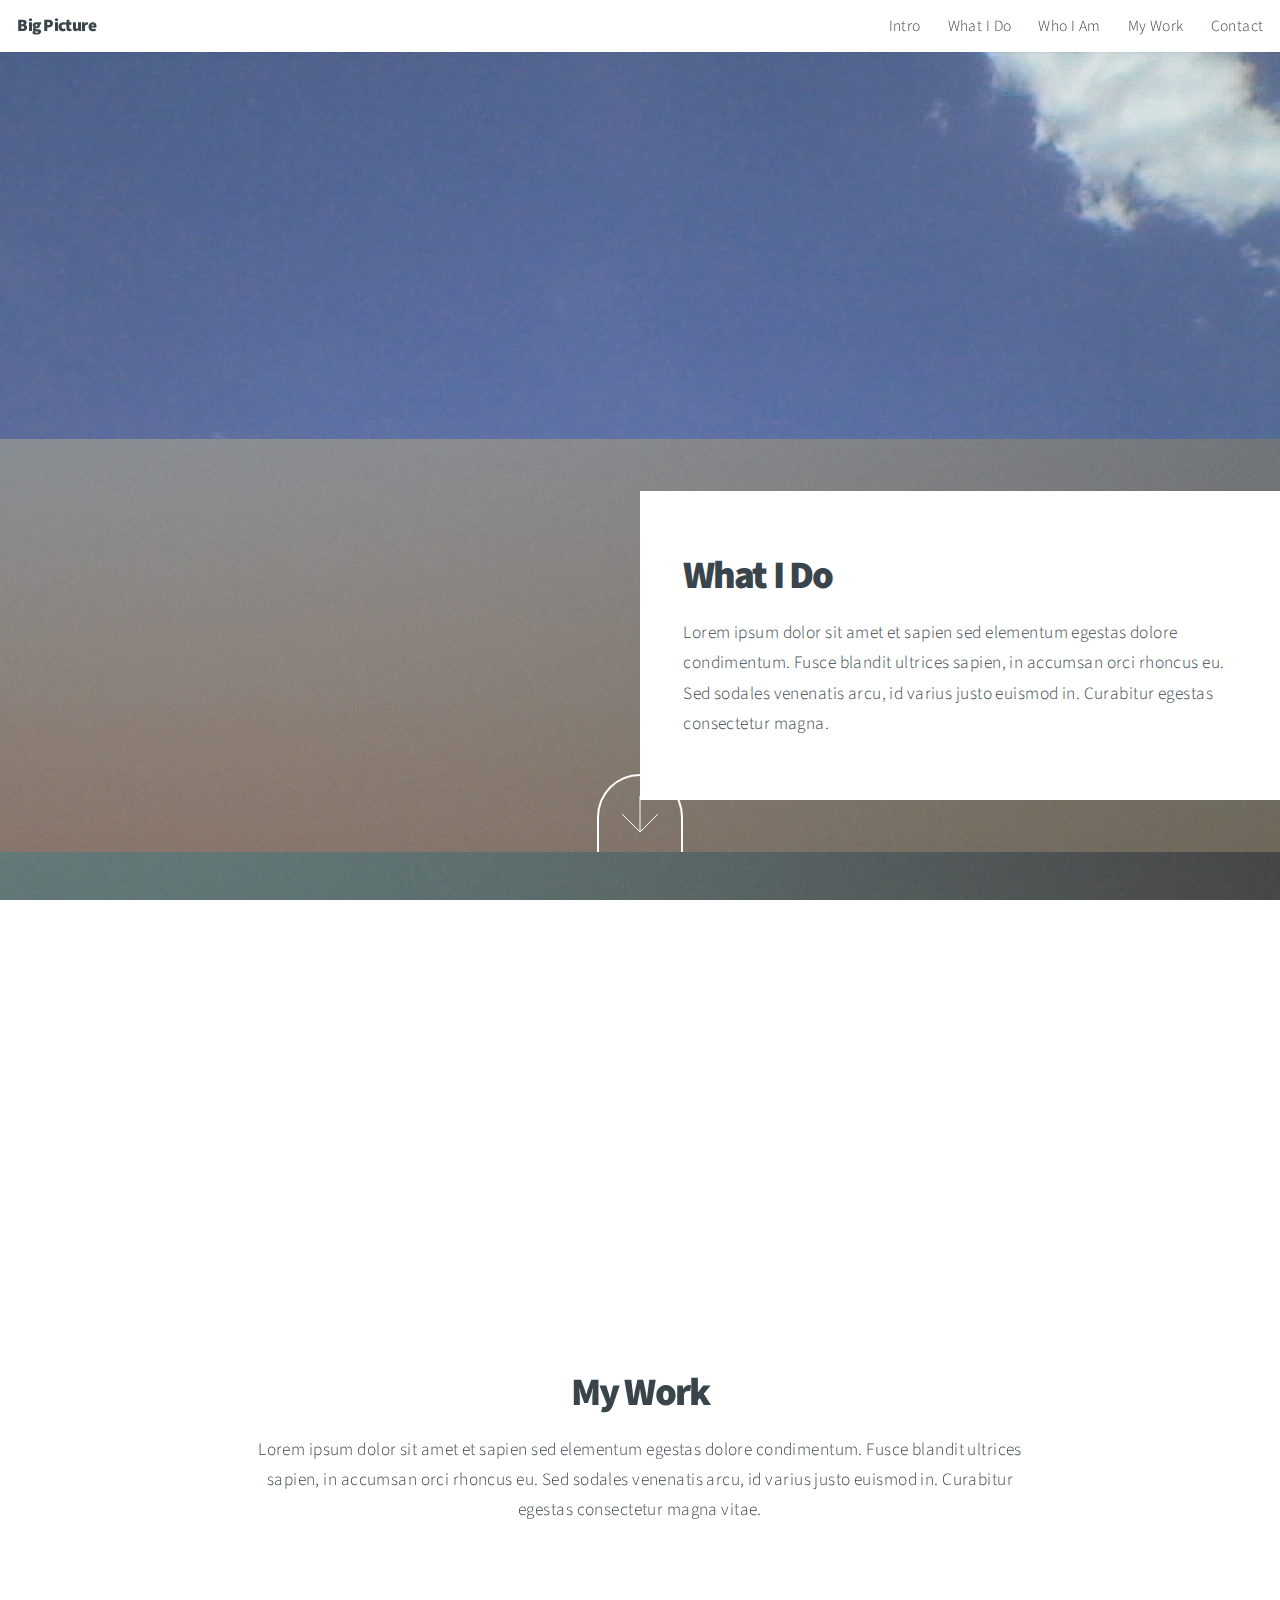
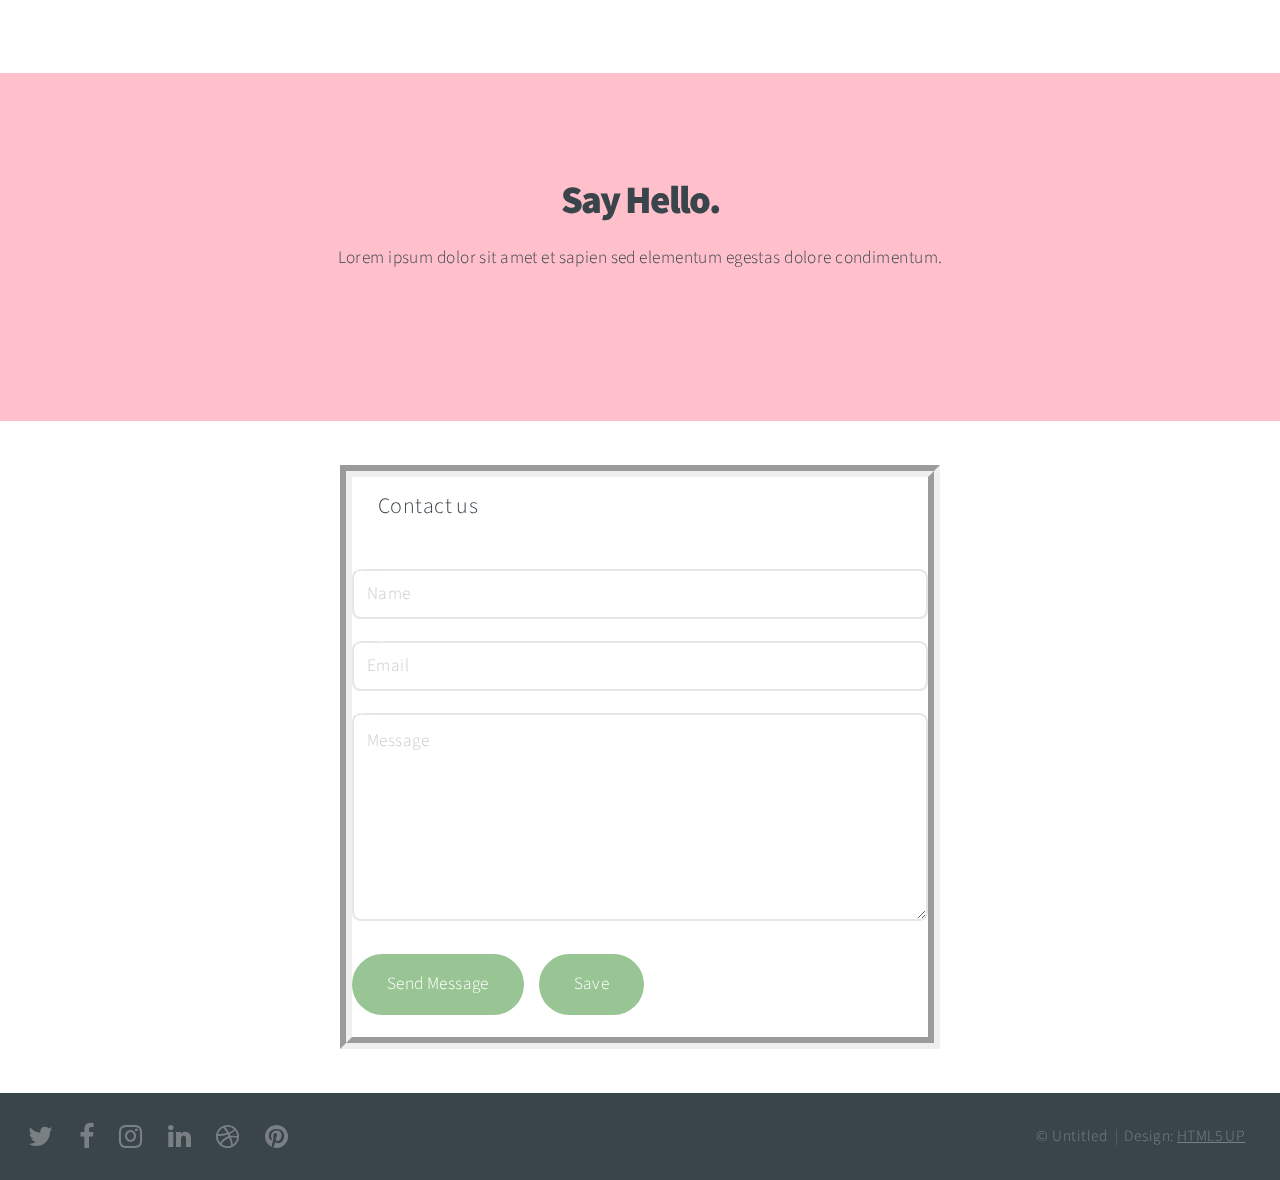
<file: index.html>
<!DOCTYPE HTML>
<!--
	Big Picture by HTML5 UP
	html5up.net | @ajlkn
	Free for personal and commercial use under the CCA 3.0 license (html5up.net/license)
-->
<html>
	<head>
		<title>Big Picture by HTML5 UP</title>
		<meta charset="utf-8" />
		<meta name="viewport" content="width=device-width, initial-scale=1" />
		<!--[if lte IE 8]><script src="assets/js/ie/html5shiv.js"></script><![endif]-->
		<link rel="stylesheet" href="assets/css/main.css" />
		<!--[if lte IE 8]><link rel="stylesheet" href="assets/css/ie8.css" /><![endif]-->
		<!--[if lte IE 9]><link rel="stylesheet" href="assets/css/ie9.css" /><![endif]-->
	</head>
	<body>

		<!-- Header -->
			<header id="header">
				<h1>Big Picture</h1>
				<nav>
					<ul>
						<li><a href="#intro">Intro</a></li>
						<li><a href="#one">What I Do</a></li>
						<li><a href="#two">Who I Am</a></li>
						<li><a href="#work">My Work</a></li>
						<li><a href="#contact">Contact</a></li>
					</ul>
				</nav>
			</header>

		<!-- Intro -->
			<section id="intro" class="main style1 dark fullscreen">
				<div class="content">
					<header>
						<h2>Hey.</h2>
					</header>
					<p>Welcome to <strong>Big Picture</strong> a responsive site template designed
					by <a href="https://html5up.net">HTML5 UP</a>, built on <a href="http://skel.io">Skel</a>,
					and released for free under the <a href="https://html5up.net/license">Creative Commons Attribution license</a>.</p>
					<footer>
						<a href="#one" class="button style2 down">More</a>
					</footer>
				</div>
			</section>

		<!-- One -->
			<section id="one" class="main style2 right dark fullscreen">
				<div class="content box style2">
					<header>
						<h2>What I Do</h2>
					</header>
					<p>Lorem ipsum dolor sit amet et sapien sed elementum egestas dolore condimentum.
					Fusce blandit ultrices sapien, in accumsan orci rhoncus eu. Sed sodales venenatis arcu,
					id varius justo euismod in. Curabitur egestas consectetur magna.</p>
				</div>
				<a href="#two" class="button style2 down anchored">Next</a>
			</section>

		<!-- Two -->
			<section id="two" class="main style2 left dark fullscreen">
				<div class="content box style2">
					<header>
						<h2>Who I Am</h2>
					</header>
					<p>Lorem ipsum dolor sit amet et sapien sed elementum egestas dolore condimentum.
					Fusce blandit ultrices sapien, in accumsan orci rhoncus eu. Sed sodales venenatis arcu,
					id varius justo euismod in. Curabitur egestas consectetur magna.</p>
				</div>
				<a href="#work" class="button style2 down anchored">Next</a>
			</section>

		<!-- Work -->
			<section id="work" class="main style3 primary">
				<div class="content">
					<header>
						<h2>My Work</h2>
						<p>Lorem ipsum dolor sit amet et sapien sed elementum egestas dolore condimentum.
						Fusce blandit ultrices sapien, in accumsan orci rhoncus eu. Sed sodales venenatis
						arcu, id varius justo euismod in. Curabitur egestas consectetur magna vitae.</p>
					</header>

					<!-- Gallery  -->
                    <!-- //////////////////////////////////////////////// 
                    <div class="gallery">
                        <iframe src="https://www.youtube.com/embed/GuLcxg5VGuo" width="854" height="480" frameborder="0" allowfullscreen></iframe>
                    </div>
                     /////////////////////////////////////////////////// -->

				</div>
			</section>

		<!-- Contact -->
			<section id="contact" class="main style3 secondary">
				<div class="content">
					<header>
						<h2>Say Hello.</h2>
						<p>Lorem ipsum dolor sit amet et sapien sed elementum egestas dolore condimentum.</p>
					</header>
				</div>
			</section>
            
            <form class="contact_us" method="post" name="contact_us" action="cvmessage.html">
                <fieldset>
                    <legend>Contact us</legend>
                </fieldset>
                <p></p>
                <div><output id="lblName"></output>
                    <input type="text" name="name" id="name" placeholder="Name" required /><label  for="name">Name:</label>
                </div>
                <p></p>
                <div><output id="lblEmail"></output>
                    <input type="email" name="email" id="email" placeholder="Email" required /><label for="email">Email:</label>
                </div>
                <p></p>
                <div><output id="lblMessage"></output>
                    <textarea name="message" id="message" rows="6" placeholder="Message" maxlength="999" required></textarea><label for="message">Message:</label>
                </div>
               
				<ul class="actions">
                    <li><input type="submit" id="btnSend" value="Send Message" /></li>
                    <li><input type="submit" id="btnSave" value="Save" /></li>
	            </ul>
                <p></p>
		    </form>
            

		<!-- Footer -->
			<footer id="footer">

				<!-- Icons -->
					<ul class="actions">
						<li><a href="#" class="icon fa-twitter"><span class="label">Twitter</span></a></li>
						<li><a href="#" class="icon fa-facebook"><span class="label">Facebook</span></a></li>
						<li><a href="#" class="icon fa-instagram"><span class="label">Instagram</span></a></li>
						<li><a href="#" class="icon fa-linkedin"><span class="label">LinkedIn</span></a></li>
						<li><a href="#" class="icon fa-dribbble"><span class="label">Dribbble</span></a></li>
						<li><a href="#" class="icon fa-pinterest"><span class="label">Pinterest</span></a></li>
					</ul>

				<!-- Menu -->
					<ul class="menu">
						<li>&copy; Untitled</li><li>Design: <a href="https://html5up.net">HTML5 UP</a></li>
					</ul>

			</footer>

		<!-- Scripts -->
		<!-- <script src="assets/js/jquery.min.js"></script> -->
            <script src="app/jquery.min.js"></script>
			<script src="assets/js/jquery.poptrox.min.js"></script>
			<script src="assets/js/jquery.scrolly.min.js"></script>
			<script src="assets/js/jquery.scrollex.min.js"></script>
			<script src="assets/js/skel.min.js"></script>
			<script src="assets/js/util.js"></script>
			<!--[if lte IE 8]><script src="assets/js/ie/respond.min.js"></script><![endif]-->
			<script src="assets/js/main.js"></script>
        <!-- ////////////////////////////////////////////////////////////   
            <script src="https://api.trello.com/1/client.js?key="></script>
        ///////////////////////////////////////////////////////-->
            <script src="app/save.js"></script>

	</body>
</html>
</file>
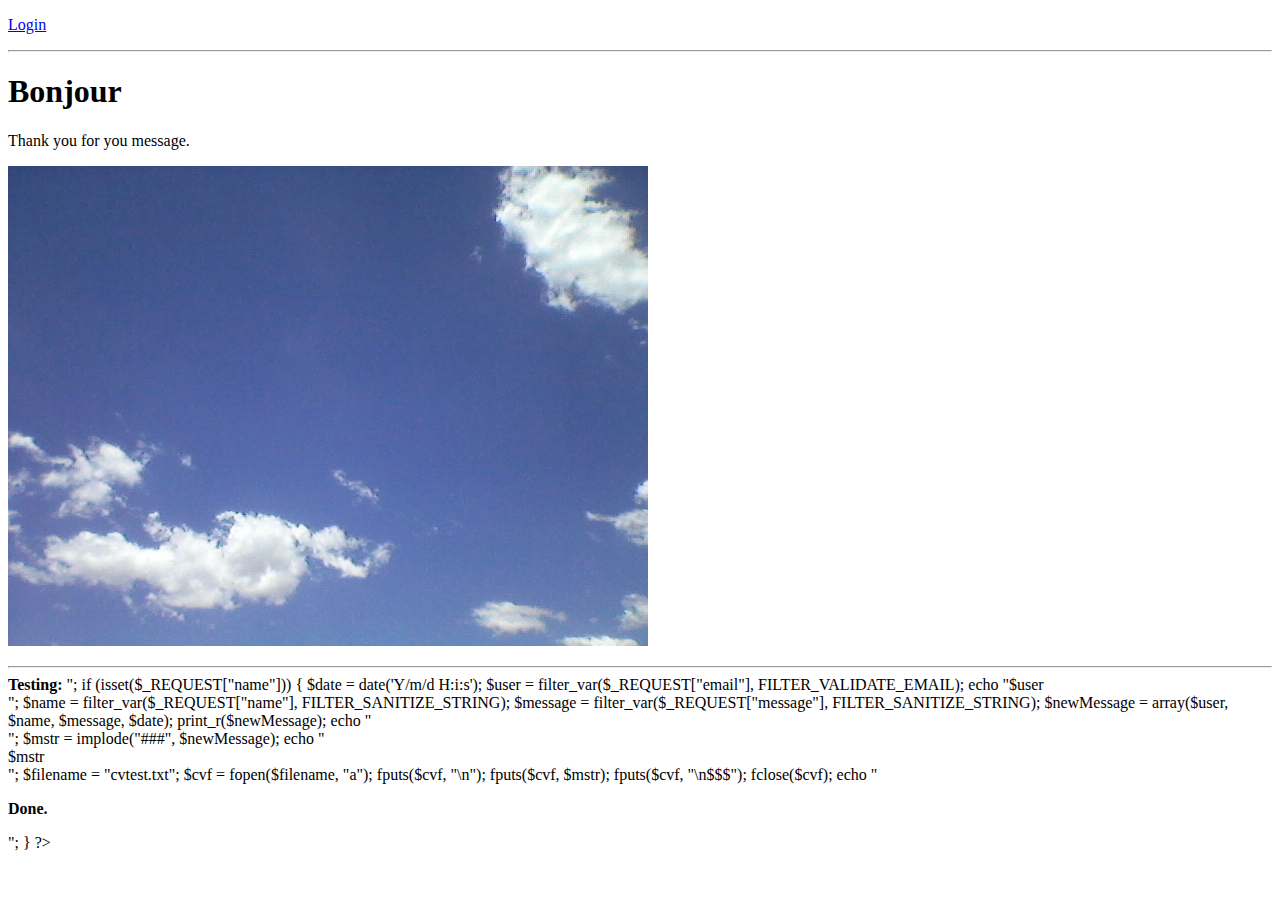
<file: cvmessage.html>
<!DOCTYPE html>
<!--
cvmessage.html
-->
<html>
    <head>
        <title>CV Message</title>
    </head>
    <body>
        <p><a href="index.html">Login</a></p>
        <hr>
        <h1>Bonjour</h1>
        <div>Thank you for you message.</div>
        <p></p>
        <div><img src="images/intro.jpg" alt="CV info"></div>
        <p></p>
		<hr>
		<div>
        <?php
        echo "<br><strong>Testing: </strong>";
		if (isset($_REQUEST["name"]))
		{
		    $date = date('Y/m/d H:i:s');
		    $user = filter_var($_REQUEST["email"], FILTER_VALIDATE_EMAIL);
		    echo "$user <br>";
			$name = filter_var($_REQUEST["name"], FILTER_SANITIZE_STRING);
			$message = filter_var($_REQUEST["message"], FILTER_SANITIZE_STRING);
			$newMessage = array($user, $name, $message, $date);
			print_r($newMessage);
			echo "<br>";
			$mstr = implode("###", $newMessage);
			echo "<br> $mstr <br>";
			$filename = "cvtest.txt";
			$cvf = fopen($filename, "a");
			fputs($cvf, "\n");
			fputs($cvf, $mstr);
			fputs($cvf, "\n$$$");
			fclose($cvf);
		    echo "<p><strong>Done.</strong></p>";
		}
        ?>
        </div>
		<p></p>
    </body>
</html>
</file>
<file: assets/css/ie8.css>
/*
	Big Picture by HTML5 UP
	html5up.net | @ajlkn
	Free for personal and commercial use under the CCA 3.0 license (html5up.net/license)
*/

/* Form */

	form input[type="text"],
	form input[type="email"],
	form input[type="password"],
	form select,
	form textarea {
		position: relative;
		-ms-behavior: url("assets/js/ie/PIE.htc");
		border: solid 1px;
	}

/* Button */

	input[type="button"],
	input[type="submit"],
	input[type="reset"],
	.button,
	button {
		position: relative;
		-ms-behavior: url("assets/js/ie/PIE.htc");
	}

		input[type="button"].down,
		input[type="submit"].down,
		input[type="reset"].down,
		.button.down,
		button.down {
			text-indent: 0;
		}

/* Footer */

	#footer {
		color: #fff;
	}

/* Intro */

	#intro {
		-ms-behavior: url("assets/js/ie/backgroundsize.min.htc");
		background: url("../../images/intro.jpg");
		background-size: cover;
	}

		#intro .content {
			position: relative;
			z-index: 1;
		}

		#intro:after {
			content: '';
			background: url("images/overlay.png");
			width: 100%;
			height: 100%;
			position: absolute;
			left: 0;
			top: 0;
		}

/* One */

	#one {
		-ms-behavior: url("assets/js/ie/backgroundsize.min.htc");
		background: url("../../images/one.jpg");
		background-size: cover;
	}

		#one .content {
			position: relative;
			z-index: 1;
		}

		#one.left:before, #one.right:after {
			content: '';
			background: url("images/overlay.png");
			width: 100%;
			height: 100%;
			position: absolute;
			left: 0;
			top: 0;
		}

/* Two */

	#two {
		-ms-behavior: url("assets/js/ie/backgroundsize.min.htc");
		background: url("../../images/two.jpg");
		background-size: cover;
	}

		#two .content {
			position: relative;
			z-index: 1;
		}

		#two.left:before, #two.right:after {
			content: '';
			background: url("images/overlay.png");
			width: 100%;
			height: 100%;
			position: absolute;
			left: 0;
			top: 0;
		}
</file>
<file: assets/css/ie9.css>
/*
	Big Picture by HTML5 UP
	html5up.net | @ajlkn
	Free for personal and commercial use under the CCA 3.0 license (html5up.net/license)
*/

/* Loader */

	body:before, body:after {
		display: none !important;
	}

/* Gallery */

	.gallery:after {
		content: '';
		display: block;
		clear: both;
	}

	.gallery article {
		float: left;
	}

/* Main */

	.main.fullscreen {
		min-height: 0;
	}

	.main.style1 > .content {
		margin: 0 auto;
	}

/* Poptrox */

	.poptrox-popup .loader {
		display: none !important;
	}
</file>
<file: assets/css/main.css>
@import url("https://fonts.googleapis.com/css?family=Source+Sans+Pro:300,900");
@import url("font-awesome.min.css");

/*
	Big Picture by HTML5 UP
	html5up.net | @ajlkn
	Free for personal and commercial use under the CCA 3.0 license (html5up.net/license)
*/

/* Reset */

	html, body, div, span, applet, object, iframe, h1, h2, h3, h4, h5, h6, p, blockquote, pre, a, abbr, acronym, address, big, cite, code, del, dfn, em, img, ins, kbd, q, s, samp, small, strike, strong, sub, sup, tt, var, b, u, i, center, dl, dt, dd, ol, ul, li, fieldset, form, label, legend, table, caption, tbody, tfoot, thead, tr, th, td, article, aside, canvas, details, embed, figure, figcaption, footer, header, hgroup, menu, nav, output, ruby, section, summary, time, mark, audio, video {
		margin: 0;
		padding: 0;
		border: 0;
		font-size: 100%;
		font: inherit;
		vertical-align: baseline;
	}

	article, aside, details, figcaption, figure, footer, header, hgroup, menu, nav, section {
		display: block;
	}

	body {
		line-height: 1;
	}

	ol, ul {
		list-style: none;
	}

	blockquote, q {
		quotes: none;
	}

	blockquote:before, blockquote:after, q:before, q:after {
		content: '';
		content: none;
	}

	table {
		border-collapse: collapse;
		border-spacing: 0;
	}

	body {
		-webkit-text-size-adjust: none;
	}

/* Box Model */

	*, *:before, *:after {
		-moz-box-sizing: border-box;
		-webkit-box-sizing: border-box;
		box-sizing: border-box;
	}

/* Basic */

	@-ms-viewport {
		width: device-width;
	}

	html {
		height: 100%;
	}

	body {
		background: #ffffff;
		min-height: 300%;
		min-width: 320px;
	}

		body.is-loading *, body.is-loading *:before, body.is-loading *:after {
			-moz-animation: none !important;
			-webkit-animation: none !important;
			-ms-animation: none !important;
			animation: none !important;
			-moz-transition: none !important;
			-webkit-transition: none !important;
			-ms-transition: none !important;
			transition: none !important;
		}

/* Spinner */

	@-moz-keyframes spinner-rotate {
		0% {
			-moz-transform: scale(1) rotate(0deg);
			-webkit-transform: scale(1) rotate(0deg);
			-ms-transform: scale(1) rotate(0deg);
			transform: scale(1) rotate(0deg);
		}

		100% {
			-moz-transform: scale(1) rotate(360deg);
			-webkit-transform: scale(1) rotate(360deg);
			-ms-transform: scale(1) rotate(360deg);
			transform: scale(1) rotate(360deg);
		}
	}

	@-webkit-keyframes spinner-rotate {
		0% {
			-moz-transform: scale(1) rotate(0deg);
			-webkit-transform: scale(1) rotate(0deg);
			-ms-transform: scale(1) rotate(0deg);
			transform: scale(1) rotate(0deg);
		}

		100% {
			-moz-transform: scale(1) rotate(360deg);
			-webkit-transform: scale(1) rotate(360deg);
			-ms-transform: scale(1) rotate(360deg);
			transform: scale(1) rotate(360deg);
		}
	}

	@-ms-keyframes spinner-rotate {
		0% {
			-moz-transform: scale(1) rotate(0deg);
			-webkit-transform: scale(1) rotate(0deg);
			-ms-transform: scale(1) rotate(0deg);
			transform: scale(1) rotate(0deg);
		}

		100% {
			-moz-transform: scale(1) rotate(360deg);
			-webkit-transform: scale(1) rotate(360deg);
			-ms-transform: scale(1) rotate(360deg);
			transform: scale(1) rotate(360deg);
		}
	}

	@keyframes spinner-rotate {
		0% {
			-moz-transform: scale(1) rotate(0deg);
			-webkit-transform: scale(1) rotate(0deg);
			-ms-transform: scale(1) rotate(0deg);
			transform: scale(1) rotate(0deg);
		}

		100% {
			-moz-transform: scale(1) rotate(360deg);
			-webkit-transform: scale(1) rotate(360deg);
			-ms-transform: scale(1) rotate(360deg);
			transform: scale(1) rotate(360deg);
		}
	}

/* Loader */

	@-moz-keyframes spinner-show {
		0% {
			opacity: 0;
		}

		100% {
			opacity: 1;
		}
	}

	@-webkit-keyframes spinner-show {
		0% {
			opacity: 0;
		}

		100% {
			opacity: 1;
		}
	}

	@-ms-keyframes spinner-show {
		0% {
			opacity: 0;
		}

		100% {
			opacity: 1;
		}
	}

	@keyframes spinner-show {
		0% {
			opacity: 0;
		}

		100% {
			opacity: 1;
		}
	}

	@-moz-keyframes spinner-hide {
		0% {
			-moz-transform: scale(1) rotate(0deg);
			-webkit-transform: scale(1) rotate(0deg);
			-ms-transform: scale(1) rotate(0deg);
			transform: scale(1) rotate(0deg);
			color: #e5e6e7;
			z-index: 100001;
		}

		99% {
			-moz-transform: scale(0.5) rotate(360deg);
			-webkit-transform: scale(0.5) rotate(360deg);
			-ms-transform: scale(0.5) rotate(360deg);
			transform: scale(0.5) rotate(360deg);
			color: #e5e6e7;
			z-index: 100001;
		}

		100% {
			-moz-transform: scale(0.5) rotate(360deg);
			-webkit-transform: scale(0.5) rotate(360deg);
			-ms-transform: scale(0.5) rotate(360deg);
			transform: scale(0.5) rotate(360deg);
			color: #e5e6e7;
			z-index: -1;
		}
	}

	@-webkit-keyframes spinner-hide {
		0% {
			-moz-transform: scale(1) rotate(0deg);
			-webkit-transform: scale(1) rotate(0deg);
			-ms-transform: scale(1) rotate(0deg);
			transform: scale(1) rotate(0deg);
			color: #e5e6e7;
			z-index: 100001;
		}

		99% {
			-moz-transform: scale(0.5) rotate(360deg);
			-webkit-transform: scale(0.5) rotate(360deg);
			-ms-transform: scale(0.5) rotate(360deg);
			transform: scale(0.5) rotate(360deg);
			color: #e5e6e7;
			z-index: 100001;
		}

		100% {
			-moz-transform: scale(0.5) rotate(360deg);
			-webkit-transform: scale(0.5) rotate(360deg);
			-ms-transform: scale(0.5) rotate(360deg);
			transform: scale(0.5) rotate(360deg);
			color: #e5e6e7;
			z-index: -1;
		}
	}

	@-ms-keyframes spinner-hide {
		0% {
			-moz-transform: scale(1) rotate(0deg);
			-webkit-transform: scale(1) rotate(0deg);
			-ms-transform: scale(1) rotate(0deg);
			transform: scale(1) rotate(0deg);
			color: #e5e6e7;
			z-index: 100001;
		}

		99% {
			-moz-transform: scale(0.5) rotate(360deg);
			-webkit-transform: scale(0.5) rotate(360deg);
			-ms-transform: scale(0.5) rotate(360deg);
			transform: scale(0.5) rotate(360deg);
			color: #e5e6e7;
			z-index: 100001;
		}

		100% {
			-moz-transform: scale(0.5) rotate(360deg);
			-webkit-transform: scale(0.5) rotate(360deg);
			-ms-transform: scale(0.5) rotate(360deg);
			transform: scale(0.5) rotate(360deg);
			color: #e5e6e7;
			z-index: -1;
		}
	}

	@keyframes spinner-hide {
		0% {
			-moz-transform: scale(1) rotate(0deg);
			-webkit-transform: scale(1) rotate(0deg);
			-ms-transform: scale(1) rotate(0deg);
			transform: scale(1) rotate(0deg);
			color: #e5e6e7;
			z-index: 100001;
		}

		99% {
			-moz-transform: scale(0.5) rotate(360deg);
			-webkit-transform: scale(0.5) rotate(360deg);
			-ms-transform: scale(0.5) rotate(360deg);
			transform: scale(0.5) rotate(360deg);
			color: #e5e6e7;
			z-index: 100001;
		}

		100% {
			-moz-transform: scale(0.5) rotate(360deg);
			-webkit-transform: scale(0.5) rotate(360deg);
			-ms-transform: scale(0.5) rotate(360deg);
			transform: scale(0.5) rotate(360deg);
			color: #e5e6e7;
			z-index: -1;
		}
	}

	@-moz-keyframes overlay-hide {
		0% {
			opacity: 1;
			z-index: 100000;
		}

		15% {
			opacity: 1;
			z-index: 100000;
		}

		99% {
			opacity: 0;
			z-index: 100000;
		}

		100% {
			opacity: 0;
			z-index: -1;
		}
	}

	@-webkit-keyframes overlay-hide {
		0% {
			opacity: 1;
			z-index: 100000;
		}

		15% {
			opacity: 1;
			z-index: 100000;
		}

		99% {
			opacity: 0;
			z-index: 100000;
		}

		100% {
			opacity: 0;
			z-index: -1;
		}
	}

	@-ms-keyframes overlay-hide {
		0% {
			opacity: 1;
			z-index: 100000;
		}

		15% {
			opacity: 1;
			z-index: 100000;
		}

		99% {
			opacity: 0;
			z-index: 100000;
		}

		100% {
			opacity: 0;
			z-index: -1;
		}
	}

	@keyframes overlay-hide {
		0% {
			opacity: 1;
			z-index: 100000;
		}

		15% {
			opacity: 1;
			z-index: 100000;
		}

		99% {
			opacity: 0;
			z-index: 100000;
		}

		100% {
			opacity: 0;
			z-index: -1;
		}
	}

	body {
		text-decoration: none;
	}

		body:before {
			-moz-animation: spinner-show 1.5s 1 0.25s ease forwards, spinner-hide 0.25s ease-in-out forwards !important;
			-webkit-animation: spinner-show 1.5s 1 0.25s ease forwards, spinner-hide 0.25s ease-in-out forwards !important;
			-ms-animation: spinner-show 1.5s 1 0.25s ease forwards, spinner-hide 0.25s ease-in-out forwards !important;
			animation: spinner-show 1.5s 1 0.25s ease forwards, spinner-hide 0.25s ease-in-out forwards !important;
			-moz-transform-origin: 50% 50%;
			-webkit-transform-origin: 50% 50%;
			-ms-transform-origin: 50% 50%;
			transform-origin: 50% 50%;
			-moz-osx-font-smoothing: grayscale;
			-webkit-font-smoothing: antialiased;
			font-family: FontAwesome;
			font-style: normal;
			font-weight: normal;
			text-transform: none !important;
			color: #e5e6e7;
			content: '\f1ce';
			cursor: default;
			display: block;
			font-size: 2em;
			height: 2em;
			left: 50%;
			line-height: 2em;
			margin: -1em 0 0 -1em;
			opacity: 0;
			position: fixed;
			text-align: center;
			top: 50%;
			width: 2em;
			z-index: -1;
		}

		body:after {
			-moz-animation: overlay-hide 1.5s ease-in forwards !important;
			-webkit-animation: overlay-hide 1.5s ease-in forwards !important;
			-ms-animation: overlay-hide 1.5s ease-in forwards !important;
			animation: overlay-hide 1.5s ease-in forwards !important;
			background: #ffffff;
			content: '';
			display: block;
			height: 100%;
			left: 0;
			opacity: 0;
			position: fixed;
			top: 0;
			width: 100%;
			z-index: -1;
		}

		body.is-loading:before {
			-moz-animation: spinner-show 1.5s 1 0.25s ease forwards, spinner-rotate 0.75s infinite linear !important;
			-webkit-animation: spinner-show 1.5s 1 0.25s ease forwards, spinner-rotate 0.75s infinite linear !important;
			-ms-animation: spinner-show 1.5s 1 0.25s ease forwards, spinner-rotate 0.75s infinite linear !important;
			animation: spinner-show 1.5s 1 0.25s ease forwards, spinner-rotate 0.75s infinite linear !important;
			z-index: 100001;
		}

		body.is-loading:after {
			-moz-animation: none !important;
			-webkit-animation: none !important;
			-ms-animation: none !important;
			animation: none !important;
			opacity: 1;
			z-index: 100000;
		}

	@media (-webkit-min-device-pixel-ratio: 2) {

		body:before {
			line-height: 2.025em;
		}

	}

/* Type */

	body, input, textarea, select {
		font-family: "Source Sans Pro", "sans-serif";
		font-weight: 300;
		font-size: 18pt;
		line-height: 1.75em;
		color: #39454b;
		letter-spacing: 0.025em;
	}

		@media screen and (max-width: 1920px) {

			body, input, textarea, select {
				font-size: 17pt;
			}

		}

		@media screen and (max-width: 1680px) {

			body, input, textarea, select {
				font-size: 15pt;
			}

		}

		@media screen and (max-width: 1280px) {

			body, input, textarea, select {
				font-size: 13pt;
			}

		}

		@media screen and (max-width: 1000px) {

			body, input, textarea, select {
				font-size: 13pt;
			}

		}

		@media screen and (max-width: 736px) {

			body, input, textarea, select {
				font-size: 12pt;
				line-height: 1.5em;
			}

		}

	h1, h2, h3, h4, h5, h6 {
		font-weight: 900;
		color: inherit;
		letter-spacing: -0.0325em;
	}

		h1 a, h2 a, h3 a, h4 a, h5 a, h6 a {
			color: inherit;
			text-decoration: none;
		}

	h2 {
		font-size: 2.25em;
		line-height: 1.25em;
		letter-spacing: -0.05em;
	}

	@media screen and (max-width: 736px) {

		h2 {
			font-size: 1.5em;
		}

	}

	strong, b {
		font-weight: 900;
		color: inherit;
	}

	em, i {
		font-style: italic;
	}

	a {
		-moz-transition: color 0.2s ease-in-out;
		-webkit-transition: color 0.2s ease-in-out;
		-ms-transition: color 0.2s ease-in-out;
		transition: color 0.2s ease-in-out;
		color: #98c593;
	}

	sub {
		position: relative;
		top: 0.5em;
		font-size: 0.8em;
	}

	sup {
		position: relative;
		top: -0.5em;
		font-size: 0.8em;
	}

	hr {
		border: 0;
		border-top: solid 1px #e5e6e7;
	}

	blockquote {
		border-left: solid 0.5em #e5e6e7;
		padding: 1em 0 1em 2em;
		font-style: italic;
	}

	p, ul, ol, dl, table {
		margin-bottom: 1em;
	}

/* Box */

	.box {
		background: #ffffff;
		color: #39454b;
		padding: 2em;
	}

		.box > :last-child {
			margin-bottom: 0;
		}

		.box.style2 {
			padding: 3.5em 2.5em 3.5em 2.5em;
		}

		@media screen and (max-width: 736px) {

			.box {
				padding: 1em;
			}

				.box.style2 {
					padding: 1.5em 1.25em 1.5em 1.25em;
					background-color: rgba(255, 255, 255, 0.9);
				}

		}

/* Button */

	input[type="button"],
	input[type="submit"],
	input[type="reset"],
	.button,
	button {
		-moz-appearance: none;
		-webkit-appearance: none;
		-ms-appearance: none;
		appearance: none;
		-moz-transition: background-color 0.2s ease-in-out;
		-webkit-transition: background-color 0.2s ease-in-out;
		-ms-transition: background-color 0.2s ease-in-out;
		transition: background-color 0.2s ease-in-out;
		background-color: #98c593;
		border: 0;
		border-radius: 3.5em;
		color: #ffffff;
		cursor: pointer;
		display: inline-block;
		height: 3.5em;
		line-height: 3.5em;
		outline: 0;
		padding: 0 2em 0 2em;
		position: relative;
		text-align: center;
		text-decoration: none;
	}

		input[type="button"].down,
		input[type="submit"].down,
		input[type="reset"].down,
		.button.down,
		button.down {
			width: 5em;
			height: 5em;
			line-height: 4.5em;
			padding: 0;
			background-image: url("images/dark-arrow.svg");
			background-position: center center;
			background-repeat: no-repeat;
			text-indent: -10em;
			overflow: hidden;
		}

			input[type="button"].down.anchored,
			input[type="submit"].down.anchored,
			input[type="reset"].down.anchored,
			.button.down.anchored,
			button.down.anchored {
				bottom: 0;
				border-bottom: 0;
				border-radius: 3em 3em 0 0;
				height: 4.5em;
				margin-left: -2.5em;
			}

		input[type="button"].anchored,
		input[type="submit"].anchored,
		input[type="reset"].anchored,
		.button.anchored,
		button.anchored {
			position: absolute;
			left: 50%;
		}

		input[type="button"]:hover,
		input[type="submit"]:hover,
		input[type="reset"]:hover,
		.button:hover,
		button:hover {
			background-color: #a8cea4;
		}

		input[type="button"]:active,
		input[type="submit"]:active,
		input[type="reset"]:active,
		.button:active,
		button:active {
			background-color: #88bc82;
		}

		input[type="button"].style2,
		input[type="submit"].style2,
		input[type="reset"].style2,
		.button.style2,
		button.style2 {
			background-color: transparent;
			border: solid 2px #e5e6e7;
			color: inherit;
		}

			input[type="button"].style2:hover,
			input[type="submit"].style2:hover,
			input[type="reset"].style2:hover,
			.button.style2:hover,
			button.style2:hover {
				background-color: rgba(229, 230, 231, 0.25);
			}

			input[type="button"].style2:active,
			input[type="submit"].style2:active,
			input[type="reset"].style2:active,
			.button.style2:active,
			button.style2:active {
				background-color: rgba(229, 230, 231, 0.375);
			}

			input[type="button"].style2.down,
			input[type="submit"].style2.down,
			input[type="reset"].style2.down,
			.button.style2.down,
			button.style2.down {
				background-image: url("images/arrow.svg");
			}

/* Form */

	form {
		margin: 0 0 2em 0;
	}

		form .field {
			margin: 0 0 1.5em 0;
		}

			form .field.half {
				width: 50%;
				float: left;
				padding: 0 0 0 0.75em;
			}

				form .field.half.first {
					padding: 0 0.75em 0 0;
				}

		form > .actions {
			margin: 1.5em 0 0 0 !important;
		}

		@media screen and (max-width: 736px) {

			form .field {
				margin: 0 0 1em 0;
			}

				form .field.half {
					padding: 0 0 0 0.5em;
				}

					form .field.half.first {
						padding: 0 0.5em 0 0;
					}

			form > .actions {
				margin: 1em 0 0 0 !important;
			}

		}

		@media screen and (max-width: 480px) {

			form .field.half {
				width: 100%;
				float: none;
				padding: 0;
			}

				form .field.half.first {
					padding: 0;
				}

		}

	label {
		display: block;
	}

	input[type="text"],
	input[type="password"],
	input[type="email"],
	input[type="tel"],
	input[type="search"],
	input[type="url"],
	select,
	textarea {
		-moz-appearance: none;
		-webkit-appearance: none;
		-ms-appearance: none;
		appearance: none;
		-moz-transition: border-color 0.2s ease-in-out, color 0.2s ease-in-out;
		-webkit-transition: border-color 0.2s ease-in-out, color 0.2s ease-in-out;
		-ms-transition: border-color 0.2s ease-in-out, color 0.2s ease-in-out;
		transition: border-color 0.2s ease-in-out, color 0.2s ease-in-out;
		color: #39454b;
		display: block;
		width: 100%;
		padding: 0.65em 0.75em;
		background: none;
		border: solid 2px #e5e6e7;
		color: inherit;
		border-radius: 0.5em;
		outline: none;
	}

		input[type="text"]:focus,
		input[type="password"]:focus,
		input[type="email"]:focus,
		input[type="tel"]:focus,
		input[type="search"]:focus,
		input[type="url"]:focus,
		select:focus,
		textarea:focus {
			border-color: #9ac8e9;
		}

	input[type="text"],
	input[type="password"],
	input[type="email"],
	input[type="tel"],
	input[type="search"],
	input[type="url"],
	select {
		line-height: 1.35em;
	}

	textarea {
		min-height: 8em;
	}

	::-moz-focus-inner {
		border: 0;
	}

	::-webkit-input-placeholder {
		opacity: 0.375;
	}

	:-moz-placeholder {
		opacity: 0.375;
	}

	::-moz-placeholder {
		opacity: 0.375;
	}

	:-ms-input-placeholder {
		opacity: 0.375;
	}

	.formerize-placeholder {
		opacity: 0.375;
	}

/* Icon */

	.icon {
		text-decoration: none;
	}

		.icon:before {
			display: inline-block;
			font-family: FontAwesome;
			font-size: 1.25em;
			text-decoration: none;
			font-style: normal;
			font-weight: normal;
			line-height: 1;
			-webkit-font-smoothing: antialiased;
			-moz-osx-font-smoothing: grayscale;
		}

		.icon > .label {
			display: none;
		}

/* Image */

	.image {
		position: relative;
		display: inline-block;
	}

		.image:before {
			content: '';
			position: absolute;
			left: 0;
			top: 0;
			width: 100%;
			height: 100%;
			background: url("images/overlay.png");
		}

		.image img {
			display: block;
			width: 100%;
		}

		.image.featured {
			display: block;
			width: 100%;
			margin: 0 0 2em 0;
		}

		.image.fit {
			display: block;
			width: 100%;
		}

		.image.left {
			float: left;
			margin: 0 2em 2em 0;
		}

		.image.centered {
			display: block;
			margin: 0 0 2em 0;
		}

			.image.centered img {
				margin: 0 auto;
				width: auto;
			}

/* List */

	ul.default {
		list-style: disc;
		padding-left: 1em;
	}

		ul.default li {
			padding-left: 0.5em;
		}

	ul.icons {
		cursor: default;
	}

		ul.icons li {
			display: inline-block;
		}

		ul.icons a {
			display: inline-block;
			width: 2em;
			height: 2em;
			line-height: 2em;
			text-align: center;
			border: 0;
		}

	ul.menu {
		cursor: default;
	}

		ul.menu li {
			display: inline-block;
			line-height: 1em;
			border-left: solid 1px #e5e6e7;
			padding: 0 0 0 0.5em;
			margin: 0 0 0 0.5em;
		}

			ul.menu li:first-child {
				border-left: 0;
				padding-left: 0;
				margin-left: 0;
			}

	ul.actions {
		cursor: default;
	}

		ul.actions li {
			display: inline-block;
			margin: 0 0 0 0.5em;
		}

			ul.actions li:first-child {
				margin-left: 0;
			}

	ol.default {
		list-style: decimal;
		padding-left: 1.25em;
	}

		ol.default li {
			padding-left: 0.25em;
		}

/* Sections/Article */

	header {
		margin-bottom: 1em;
	}

		header p {
			display: block;
			margin: 1em 0 0 0;
			padding: 0 0 0.5em 0;
		}

	footer {
		margin-top: 2em;
	}

/* Table */

	table {
		width: 100%;
	}

		table.default {
			width: 100%;
		}

			table.default tbody tr:nth-child(2n+2) {
				background: rgba(229, 230, 231, 0.5);
			}

			table.default td {
				padding: 0.5em 1em 0.5em 1em;
			}

			table.default th {
				text-align: left;
				font-weight: 900;
				padding: 0.5em 1em 0.5em 1em;
			}

			table.default thead {
				background: #39454b;
				color: #ffffff;
			}

			table.default tfoot {
				background: #e5e6e7;
			}

/* Poptrox */

	.poptrox-popup {
		-moz-box-sizing: content-box;
		-webkit-box-sizing: content-box;
		-ms-box-sizing: content-box;
		box-sizing: content-box;
		background: #fff;
		padding-bottom: 3em;
		box-shadow: 0 0.1em 0.15em 0 rgba(0, 0, 0, 0.15);
	}

		.poptrox-popup .loader {
			position: absolute;
			top: 50%;
			left: 50%;
			margin: -1em 0 0 -1em;
			width: 2em;
			height: 2em;
			display: block;
			font-size: 2em;
		}

			.poptrox-popup .loader:before {
				-moz-animation: spinner-rotate 0.75s infinite linear !important;
				-webkit-animation: spinner-rotate 0.75s infinite linear !important;
				-ms-animation: spinner-rotate 0.75s infinite linear !important;
				animation: spinner-rotate 0.75s infinite linear !important;
				-moz-osx-font-smoothing: grayscale;
				-webkit-font-smoothing: antialiased;
				font-family: FontAwesome;
				font-style: normal;
				font-weight: normal;
				text-transform: none !important;
				color: #e5e6e7;
				content: '\f1ce';
				cursor: default;
				display: block;
				height: 2em;
				left: 0;
				line-height: 2em;
				position: absolute;
				text-align: center;
				top: 0;
				width: 2em;
			}

		.poptrox-popup .caption {
			position: absolute;
			bottom: 0;
			left: 0;
			background: #ffffff;
			width: 100%;
			height: 3em;
			line-height: 2.8em;
			text-align: center;
			cursor: default;
			z-index: 1;
			font-size: 0.9em;
		}

		.poptrox-popup .nav-next,
		.poptrox-popup .nav-previous {
			-moz-transition: opacity 0.2s ease-in-out;
			-webkit-transition: opacity 0.2s ease-in-out;
			-ms-transition: opacity 0.2s ease-in-out;
			transition: opacity 0.2s ease-in-out;
			position: absolute;
			top: 0;
			width: 50%;
			height: 100%;
			opacity: 0;
			cursor: pointer;
			background: rgba(0, 0, 0, 0.01);
			-webkit-tap-highlight-color: rgba(255, 255, 255, 0);
		}

		.poptrox-popup .nav-next:before,
		.poptrox-popup .nav-previous:before {
			content: '';
			position: absolute;
			width: 96px;
			height: 64px;
			background: url("images/poptrox-nav.svg");
			top: calc(50% - 1.5em);
			margin: -32px 0 0 0;
		}

		.poptrox-popup:hover .nav-next,
		.poptrox-popup:hover .nav-previous {
			opacity: 0.5;
		}

		.poptrox-popup:hover .nav-next:hover,
		.poptrox-popup:hover .nav-previous:hover {
			opacity: 1.0;
		}

		.poptrox-popup .nav-previous:before {
			-moz-transform: scaleX(-1);
			-webkit-transform: scaleX(-1);
			-ms-transform: scaleX(-1);
			transform: scaleX(-1);
			-ms-filter: "FlipH";
			filter: FlipH;
		}

		.poptrox-popup .nav-next {
			right: 0;
		}

			.poptrox-popup .nav-next:before {
				right: 0;
			}

		.poptrox-popup .nav-previous {
			left: 0;
		}

			.poptrox-popup .nav-previous:before {
				left: 0;
			}

		.poptrox-popup .closer {
			-moz-transition: opacity 0.2s ease-in-out;
			-webkit-transition: opacity 0.2s ease-in-out;
			-ms-transition: opacity 0.2s ease-in-out;
			transition: opacity 0.2s ease-in-out;
			position: absolute;
			top: 0;
			right: 0;
			width: 64px;
			height: 64px;
			text-indent: -9999px;
			z-index: 2;
			opacity: 0;
			-webkit-tap-highlight-color: rgba(255, 255, 255, 0);
		}

			.poptrox-popup .closer:before {
				content: '';
				display: block;
				position: absolute;
				right: 16px;
				top: 16px;
				width: 40px;
				height: 40px;
				border-radius: 100%;
				box-shadow: inset 0 0 0 2px #fff;
				background: url("images/poptrox-closer.svg") center center;
				color: #ffffff !important;
			}

		.poptrox-popup:hover .closer {
			opacity: 0.5;
		}

			.poptrox-popup:hover .closer:hover {
				opacity: 1.0;
			}

		body.is-touch .poptrox-popup .nav-next,
		body.is-touch .poptrox-popup .nav-previous,
		body.is-touch .poptrox-popup .closer {
			opacity: 1.0 !important;
		}

		@media screen and (max-width: 736px) {

			.poptrox-popup .nav-next:before,
			.poptrox-popup .nav-previous:before {
				width: 48px;
				height: 32px;
				background-size: contain;
				margin: -16px 0 0 0;
			}

			.poptrox-popup .closer:before {
				right: 12px;
				top: 12px;
				width: 20px;
				height: 20px;
				box-shadow: inset 0 0 0 1px #fff;
				background-size: contain;
				opacity: 0.65;
			}

		}

/* Gallery */

	.gallery {
		display: -moz-flex;
		display: -webkit-flex;
		display: -ms-flex;
		display: flex;
		-moz-flex-wrap: wrap;
		-webkit-flex-wrap: wrap;
		-ms-flex-wrap: wrap;
		flex-wrap: wrap;
		width: 45em;
		max-width: 100%;
		margin: 0 auto 2em auto;
	}

		.gallery article {
			-moz-transition: -moz-transform 1s ease, opacity 1s ease;
			-webkit-transition: -webkit-transform 1s ease, opacity 1s ease;
			-ms-transition: -ms-transform 1s ease, opacity 1s ease;
			transition: transform 1s ease, opacity 1s ease;
			-moz-transform: translateX(0);
			-webkit-transform: translateX(0);
			-ms-transform: translateX(0);
			transform: translateX(0);
			width: 50%;
			position: relative;
			opacity: 1.0;
		}

			.gallery article .image {
				margin: 0;
				display: block;
			}

			.gallery article:nth-last-child(1n) {
				-moz-transition-delay: 0.05s;
				-webkit-transition-delay: 0.05s;
				-ms-transition-delay: 0.05s;
				transition-delay: 0.05s;
			}

			.gallery article:nth-last-child(2n) {
				-moz-transition-delay: 0.05s;
				-webkit-transition-delay: 0.05s;
				-ms-transition-delay: 0.05s;
				transition-delay: 0.05s;
			}

			.gallery article:nth-last-child(2n) {
				-moz-transition-delay: 0.1s;
				-webkit-transition-delay: 0.1s;
				-ms-transition-delay: 0.1s;
				transition-delay: 0.1s;
			}

			.gallery article:nth-last-child(3n) {
				-moz-transition-delay: 0.1s;
				-webkit-transition-delay: 0.1s;
				-ms-transition-delay: 0.1s;
				transition-delay: 0.1s;
			}

			.gallery article:nth-last-child(3n) {
				-moz-transition-delay: 0.15s;
				-webkit-transition-delay: 0.15s;
				-ms-transition-delay: 0.15s;
				transition-delay: 0.15s;
			}

			.gallery article:nth-last-child(4n) {
				-moz-transition-delay: 0.15s;
				-webkit-transition-delay: 0.15s;
				-ms-transition-delay: 0.15s;
				transition-delay: 0.15s;
			}

			.gallery article:nth-last-child(4n) {
				-moz-transition-delay: 0.2s;
				-webkit-transition-delay: 0.2s;
				-ms-transition-delay: 0.2s;
				transition-delay: 0.2s;
			}

			.gallery article:nth-last-child(5n) {
				-moz-transition-delay: 0.2s;
				-webkit-transition-delay: 0.2s;
				-ms-transition-delay: 0.2s;
				transition-delay: 0.2s;
			}

			.gallery article:nth-last-child(5n) {
				-moz-transition-delay: 0.25s;
				-webkit-transition-delay: 0.25s;
				-ms-transition-delay: 0.25s;
				transition-delay: 0.25s;
			}

			.gallery article:nth-last-child(6n) {
				-moz-transition-delay: 0.25s;
				-webkit-transition-delay: 0.25s;
				-ms-transition-delay: 0.25s;
				transition-delay: 0.25s;
			}

			.gallery article:nth-last-child(6n) {
				-moz-transition-delay: 0.3s;
				-webkit-transition-delay: 0.3s;
				-ms-transition-delay: 0.3s;
				transition-delay: 0.3s;
			}

			.gallery article:nth-last-child(7n) {
				-moz-transition-delay: 0.3s;
				-webkit-transition-delay: 0.3s;
				-ms-transition-delay: 0.3s;
				transition-delay: 0.3s;
			}

			.gallery article:nth-last-child(7n) {
				-moz-transition-delay: 0.35s;
				-webkit-transition-delay: 0.35s;
				-ms-transition-delay: 0.35s;
				transition-delay: 0.35s;
			}

			.gallery article:nth-last-child(8n) {
				-moz-transition-delay: 0.35s;
				-webkit-transition-delay: 0.35s;
				-ms-transition-delay: 0.35s;
				transition-delay: 0.35s;
			}

			.gallery article:nth-last-child(8n) {
				-moz-transition-delay: 0.4s;
				-webkit-transition-delay: 0.4s;
				-ms-transition-delay: 0.4s;
				transition-delay: 0.4s;
			}

			.gallery article:nth-last-child(9n) {
				-moz-transition-delay: 0.4s;
				-webkit-transition-delay: 0.4s;
				-ms-transition-delay: 0.4s;
				transition-delay: 0.4s;
			}

			.gallery article:nth-last-child(9n) {
				-moz-transition-delay: 0.45s;
				-webkit-transition-delay: 0.45s;
				-ms-transition-delay: 0.45s;
				transition-delay: 0.45s;
			}

			.gallery article:nth-last-child(10n) {
				-moz-transition-delay: 0.45s;
				-webkit-transition-delay: 0.45s;
				-ms-transition-delay: 0.45s;
				transition-delay: 0.45s;
			}

			.gallery article:nth-last-child(10n) {
				-moz-transition-delay: 0.5s;
				-webkit-transition-delay: 0.5s;
				-ms-transition-delay: 0.5s;
				transition-delay: 0.5s;
			}

			.gallery article:nth-last-child(11n) {
				-moz-transition-delay: 0.5s;
				-webkit-transition-delay: 0.5s;
				-ms-transition-delay: 0.5s;
				transition-delay: 0.5s;
			}

			.gallery article:nth-last-child(11n) {
				-moz-transition-delay: 0.55s;
				-webkit-transition-delay: 0.55s;
				-ms-transition-delay: 0.55s;
				transition-delay: 0.55s;
			}

			.gallery article:nth-last-child(12n) {
				-moz-transition-delay: 0.55s;
				-webkit-transition-delay: 0.55s;
				-ms-transition-delay: 0.55s;
				transition-delay: 0.55s;
			}

			.gallery article:nth-last-child(12n) {
				-moz-transition-delay: 0.6s;
				-webkit-transition-delay: 0.6s;
				-ms-transition-delay: 0.6s;
				transition-delay: 0.6s;
			}

			.gallery article:nth-last-child(13n) {
				-moz-transition-delay: 0.6s;
				-webkit-transition-delay: 0.6s;
				-ms-transition-delay: 0.6s;
				transition-delay: 0.6s;
			}

			.gallery article:nth-last-child(13n) {
				-moz-transition-delay: 0.65s;
				-webkit-transition-delay: 0.65s;
				-ms-transition-delay: 0.65s;
				transition-delay: 0.65s;
			}

			.gallery article:nth-last-child(14n) {
				-moz-transition-delay: 0.65s;
				-webkit-transition-delay: 0.65s;
				-ms-transition-delay: 0.65s;
				transition-delay: 0.65s;
			}

			.gallery article:nth-last-child(14n) {
				-moz-transition-delay: 0.7s;
				-webkit-transition-delay: 0.7s;
				-ms-transition-delay: 0.7s;
				transition-delay: 0.7s;
			}

			.gallery article:nth-last-child(15n) {
				-moz-transition-delay: 0.7s;
				-webkit-transition-delay: 0.7s;
				-ms-transition-delay: 0.7s;
				transition-delay: 0.7s;
			}

			.gallery article:nth-last-child(15n) {
				-moz-transition-delay: 0.75s;
				-webkit-transition-delay: 0.75s;
				-ms-transition-delay: 0.75s;
				transition-delay: 0.75s;
			}

			.gallery article:nth-last-child(16n) {
				-moz-transition-delay: 0.75s;
				-webkit-transition-delay: 0.75s;
				-ms-transition-delay: 0.75s;
				transition-delay: 0.75s;
			}

			.gallery article:nth-last-child(16n) {
				-moz-transition-delay: 0.8s;
				-webkit-transition-delay: 0.8s;
				-ms-transition-delay: 0.8s;
				transition-delay: 0.8s;
			}

			.gallery article:nth-last-child(17n) {
				-moz-transition-delay: 0.8s;
				-webkit-transition-delay: 0.8s;
				-ms-transition-delay: 0.8s;
				transition-delay: 0.8s;
			}

			.gallery article:nth-last-child(17n) {
				-moz-transition-delay: 0.85s;
				-webkit-transition-delay: 0.85s;
				-ms-transition-delay: 0.85s;
				transition-delay: 0.85s;
			}

			.gallery article:nth-last-child(18n) {
				-moz-transition-delay: 0.85s;
				-webkit-transition-delay: 0.85s;
				-ms-transition-delay: 0.85s;
				transition-delay: 0.85s;
			}

			.gallery article:nth-last-child(18n) {
				-moz-transition-delay: 0.9s;
				-webkit-transition-delay: 0.9s;
				-ms-transition-delay: 0.9s;
				transition-delay: 0.9s;
			}

			.gallery article:nth-last-child(19n) {
				-moz-transition-delay: 0.9s;
				-webkit-transition-delay: 0.9s;
				-ms-transition-delay: 0.9s;
				transition-delay: 0.9s;
			}

			.gallery article:nth-last-child(19n) {
				-moz-transition-delay: 0.95s;
				-webkit-transition-delay: 0.95s;
				-ms-transition-delay: 0.95s;
				transition-delay: 0.95s;
			}

			.gallery article:nth-last-child(20n) {
				-moz-transition-delay: 0.95s;
				-webkit-transition-delay: 0.95s;
				-ms-transition-delay: 0.95s;
				transition-delay: 0.95s;
			}

			.gallery article:nth-last-child(20n) {
				-moz-transition-delay: 1s;
				-webkit-transition-delay: 1s;
				-ms-transition-delay: 1s;
				transition-delay: 1s;
			}

			.gallery article:nth-last-child(21n) {
				-moz-transition-delay: 1s;
				-webkit-transition-delay: 1s;
				-ms-transition-delay: 1s;
				transition-delay: 1s;
			}

			.gallery article:nth-last-child(21n) {
				-moz-transition-delay: 1.05s;
				-webkit-transition-delay: 1.05s;
				-ms-transition-delay: 1.05s;
				transition-delay: 1.05s;
			}

			.gallery article:nth-last-child(22n) {
				-moz-transition-delay: 1.05s;
				-webkit-transition-delay: 1.05s;
				-ms-transition-delay: 1.05s;
				transition-delay: 1.05s;
			}

			.gallery article:nth-last-child(22n) {
				-moz-transition-delay: 1.1s;
				-webkit-transition-delay: 1.1s;
				-ms-transition-delay: 1.1s;
				transition-delay: 1.1s;
			}

			.gallery article:nth-last-child(23n) {
				-moz-transition-delay: 1.1s;
				-webkit-transition-delay: 1.1s;
				-ms-transition-delay: 1.1s;
				transition-delay: 1.1s;
			}

			.gallery article:nth-last-child(23n) {
				-moz-transition-delay: 1.15s;
				-webkit-transition-delay: 1.15s;
				-ms-transition-delay: 1.15s;
				transition-delay: 1.15s;
			}

			.gallery article:nth-last-child(24n) {
				-moz-transition-delay: 1.15s;
				-webkit-transition-delay: 1.15s;
				-ms-transition-delay: 1.15s;
				transition-delay: 1.15s;
			}

		.gallery.inactive article {
			opacity: 0;
		}

			.gallery.inactive article.from-left {
				-moz-transform: translateX(-14em);
				-webkit-transform: translateX(-14em);
				-ms-transform: translateX(-14em);
				transform: translateX(-14em);
			}

			.gallery.inactive article.from-right {
				-moz-transform: translateX(14em);
				-webkit-transform: translateX(14em);
				-ms-transform: translateX(14em);
				transform: translateX(14em);
			}

			.gallery.inactive article.from-top {
				-moz-transform: translateY(-7em);
				-webkit-transform: translateY(-7em);
				-ms-transform: translateY(-7em);
				transform: translateY(-7em);
			}

			.gallery.inactive article.from-bottom {
				-moz-transform: translateY(7em);
				-webkit-transform: translateY(7em);
				-ms-transform: translateY(7em);
				transform: translateY(7em);
			}

		@media screen and (max-width: 480px) {

			.gallery {
				-moz-flex-wrap: nowrap;
				-webkit-flex-wrap: nowrap;
				-ms-flex-wrap: nowrap;
				flex-wrap: nowrap;
				-moz-flex-direction: column;
				-webkit-flex-direction: column;
				-ms-flex-direction: column;
				flex-direction: column;
			}

				.gallery article {
					width: 100%;
				}

		}

/* Header */

	#header {
		position: fixed;
		z-index: 10000;
		left: 0;
		top: 0;
		width: 100%;
		background: rgba(255, 255, 255, 0.95);
		height: 3em;
		line-height: 3em;
		box-shadow: 0 0 0.15em 0 rgba(0, 0, 0, 0.1);
	}

		#header h1 {
			position: absolute;
			left: 1em;
			top: 0;
			height: 3em;
			line-height: 3em;
			cursor: default;
		}

			#header h1 a {
				font-size: 1.25em;
			}

		#header nav {
			position: absolute;
			right: 0.5em;
			top: 0;
			height: 3em;
			line-height: 3em;
		}

			#header nav ul {
				margin: 0;
			}

				#header nav ul li {
					display: inline-block;
					margin-left: 0.5em;
					font-size: 0.9em;
				}

					#header nav ul li a {
						display: block;
						color: inherit;
						text-decoration: none;
						height: 3em;
						line-height: 3em;
						padding: 0 0.5em 0 0.5em;
						outline: 0;
					}

		@media screen and (max-width: 736px) {

			#header {
				height: 2.5em;
				line-height: 2.5em;
			}

				#header h1 {
					text-align: center;
					position: relative;
					left: 0;
					top: 0;
					height: 2.5em;
					line-height: 2.5em;
				}

					#header h1 a {
						font-size: 1em;
					}

				#header nav {
					display: none;
				}

		}

	body {
		padding-top: 3em;
	}

		@media screen and (max-width: 736px) {

			body {
				padding-top: 2.5em;
			}

		}

/* Main */

	.main {
		display: -moz-flex;
		display: -webkit-flex;
		display: -ms-flex;
		display: flex;
		position: relative;
		margin: 0;
		overflow-x: hidden;
	}

		.main > .content {
			width: 45em;
			max-width: calc(100% - 4em);
			margin: 0 auto;
		}

			.main > .content > :last-child {
				margin-bottom: 0;
			}

		.main.fullscreen {
			min-height: 100%;
		}

		.main.style1 {
			-moz-align-items: center;
			-webkit-align-items: center;
			-ms-align-items: center;
			align-items: center;
			-moz-justify-content: center;
			-webkit-justify-content: center;
			-ms-justify-content: center;
			justify-content: center;
			text-align: center;
			padding: 3em 0 3em 0;
		}

			.main.style1 h2 {
				font-size: 4.25em;
				line-height: 1em;
			}

			.main.style1 > .content {
				-moz-transition: opacity 1s ease;
				-webkit-transition: opacity 1s ease;
				-ms-transition: opacity 1s ease;
				transition: opacity 1s ease;
				-moz-transform: translateZ(0);
				-webkit-transform: translateZ(0);
				-ms-transform: translateZ(0);
				transform: translateZ(0);
				opacity: 1.0;
				margin: 0;
			}

			.main.style1.inactive > .content {
				opacity: 0;
			}

		.main.style2 {
			-moz-align-items: center;
			-webkit-align-items: center;
			-ms-align-items: center;
			align-items: center;
			-moz-justify-content: center;
			-webkit-justify-content: center;
			-ms-justify-content: center;
			justify-content: center;
			padding: 3em 0 3em 0;
			overflow: hidden;
		}

			.main.style2 > .content {
				-moz-transition: -moz-transform 1s ease;
				-webkit-transition: -webkit-transform 1s ease;
				-ms-transition: -ms-transform 1s ease;
				transition: transform 1s ease;
				-moz-transform: translateZ(0);
				-webkit-transform: translateZ(0);
				-ms-transform: translateZ(0);
				transform: translateZ(0);
				position: relative;
				width: 35%;
				margin: 0;
			}

			.main.style2.left {
				-moz-justify-content: -moz-flex-start;
				-webkit-justify-content: -webkit-flex-start;
				-ms-justify-content: -ms-flex-start;
				justify-content: flex-start;
			}

			.main.style2.right {
				-moz-justify-content: -moz-flex-end;
				-webkit-justify-content: -webkit-flex-end;
				-ms-justify-content: -ms-flex-end;
				justify-content: flex-end;
			}

			.main.style2.inactive.left > .content {
				-moz-transform: translateX(-100%);
				-webkit-transform: translateX(-100%);
				-ms-transform: translateX(-100%);
				transform: translateX(-100%);
			}

			.main.style2.inactive.right > .content {
				-moz-transform: translateX(100%);
				-webkit-transform: translateX(100%);
				-ms-transform: translateX(100%);
				transform: translateX(100%);
			}

		.main.style3 {
			text-align: center;
			padding: 6em 0 6em 0;
		}

			.main.style3 .content > header {
				margin-bottom: 2em;
			}

			.main.style3.primary {
				background: #ffffff;
			}

			.main.style3.secondary {
				background: #f5f6f7;
			}

		.main.dark {
			color: #ffffff;
		}

			.main.dark a {
				color: inherit;
			}

			.main.dark .button.style2 {
				border-color: #ffffff;
			}

				.main.dark .button.style2:hover {
					background-color: rgba(255, 255, 255, 0.125);
				}

				.main.dark .button.style2:active {
					background-color: rgba(255, 255, 255, 0.25);
				}

				.main.dark .button.style2.down {
					background-image: url("images/dark-arrow.svg");
				}

		body.is-touch .main {
			background-attachment: scroll !important;
		}

		@media screen and (max-width: 1920px) {

			.main.style2 .content {
				width: 40%;
			}

		}

		@media screen and (max-width: 1280px) {

			.main.style2 .content {
				width: 50%;
			}

		}

		@media screen and (max-width: 1000px) {

			.main.style2 .content {
				width: 60%;
			}

		}

		@media screen and (max-width: 736px) {

			.main.fullscreen {
				height: auto !important;
			}

			.main.style1 {
				padding: 4em 15px 4em 15px;
			}

				.main.style1 h2 {
					font-size: 3em;
				}

			.main.style2 {
				padding: 6em 15px 6em 15px;
			}

				.main.style2:before, .main.style2:after {
					display: none !important;
				}

				.main.style2 .button.anchored {
					display: none;
				}

				.main.style2 .content {
					width: 100%;
					max-width: 100%;
					text-align: center;
					-moz-transform: none;
					-webkit-transform: none;
					-ms-transform: none;
					transform: none;
				}

			.main.style3 {
				text-align: center;
				padding: 3em 10px 3em 10px;
			}

		}

		@media screen and (max-width: 480px) {

			.main > .content {
				max-width: calc(100% - 1.5em);
			}

		}

/* Footer */

	#footer {
		position: relative;
		height: 5em;
		line-height: 5em;
		margin: 0;
		background: #39454b;
		color: rgba(185, 186, 187, 0.5);
		overflow: hidden;
	}

		#footer a {
			color: inherit;
		}

			#footer a:hover {
				color: #b9babb;
			}

		#footer ul.actions {
			position: absolute;
			left: 1em;
			top: 0.25em;
			height: 5em;
			line-height: 5em;
			margin: 0;
		}

			#footer ul.actions li {
				font-size: 1.25em;
				margin: 0;
			}

				#footer ul.actions li a {
					padding: 0.5em;
				}

		#footer ul.menu {
			position: absolute;
			right: 2em;
			top: 0;
			height: 5em;
			line-height: 5em;
			margin: 0;
		}

			#footer ul.menu li {
				border-left-color: rgba(185, 186, 187, 0.2);
				font-size: 0.9em;
			}

		@media screen and (max-width: 1000px) {

			#footer {
				height: auto;
				line-height: inherit;
				text-align: center;
				padding: 2em 1em 2em 1em;
			}

				#footer ul.actions {
					position: relative;
					left: 0;
					top: 0;
					height: auto;
					line-height: inherit;
					margin: 0 0 1em 0;
				}

				#footer ul.menu {
					position: relative;
					right: 0;
					top: 0;
					height: auto;
					line-height: inherit;
				}

		}

		@media screen and (max-width: 736px) {

			#footer ul.menu li {
				border-left: 0;
				padding: 1em 0 0 0;
				margin: 0;
				display: block;
			}

				#footer ul.menu li:first-child {
					padding-top: 0;
				}

				#footer ul.menu li a {
					line-height: 1.5em;
				}

		}

/* Intro */

	#intro {
		background: url("images/overlay.png"), url("../../images/intro.jpg");
		background-size: 256px 256px, cover;
		background-attachment: fixed, fixed;
		background-position: top left, bottom center;
		background-repeat: repeat, no-repeat;
	}

/* One */

	#one {
		background: url("images/overlay.png"), url("../../images/one.jpg");
		background-size: 256px 256px, cover;
		background-attachment: fixed, fixed;
		background-position: top left, center center;
	}

/* Two */

	#two {
		background: url("images/overlay.png"), url("../../images/two.jpg");
		background-size: 256px 256px, cover;
		background-attachment: fixed, fixed;
		background-position: top left, center center;
	}

/* Contact */

/* 2018 CV Test */

	#contact {
        background-color: pink;
    } 
    
    form > div {
        position: relative;
    }
        
    form.contact_us label {
        position: absolute;
        top: -10px;
        bottom: 100%;
        left: 3px;
        transition: all 0.2s linear;
        color: snow;
        font-size: 12px;
    }
    
    form.contact_us label:hover {
        top: 50%;
        color: blueviolet;
    }
    
    input:focus + label, textarea:focus + label {
        background-color: aqua;
        left: 10px;
        top: -20px;
        bottom: 90%;
    }

    input:hover + label, textarea:hover + label, output:hover {
        margin-bottom: 1px;
        border: 1px solid red;
        padding: 3px 2px;
        background-color: yellow;
        color: red;
        top: 80%; 
    }
    
    input:focus, textarea:focus {
        color: goldenrod;
    }
    
    form {
        width: 600px;
        margin: 2em auto;
        font-family: 'Source Sans Pro', sans-serif;
        font-weight: 300;
        font-size: 22px;
        border: groove 12px threedface;
    }
    
    fieldset {
        position: relative;
        margin: 12px;
        padding: 12px;
    }
    
    legend {
        padding: 2px;
    }
    
    form.contact_us output {
        color: blue;
    }

/* 2018 CV Test Done */
</file>
